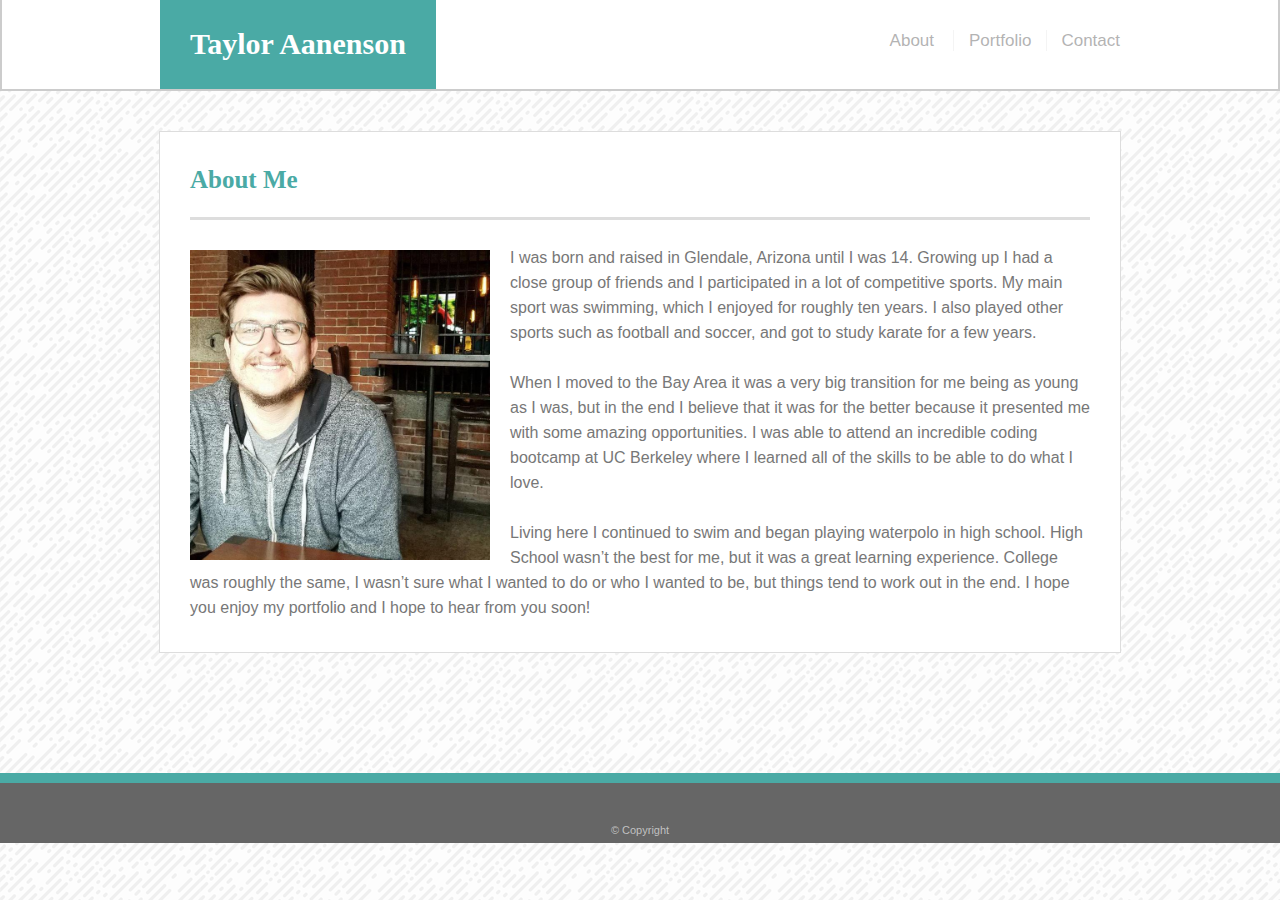
<file: index.html>
<!DOCTYPE HTML>
<html>
<head>
    <title>Portfolio</title>
    <link rel="stylesheet" href="assets/css/reset.css">
    <link rel="stylesheet" href="assets/css/style.css">
</head>
<body>
    <div id="header">
        <div id="container1">
            <h1 id="name">Taylor Aanenson</h1>
            <div id="nav">
                <a id="about" href="index.html">About</a>
                <a id="portfolio" href="portfolio.html">Portfolio</a>
                <a id="contact" href="contact.html">Contact</a>
            </div>
        </div>
    </div>
    <div class="body" id="body-index">
        <h1 id="heading">About Me</h1>
        <div id="container2">
            <img src="assets/images/photo_2018-03-21_15-20-47.jpg" alt="Taylor Aanenson">
            <p>I was born and raised in Glendale, Arizona until I was 14. Growing up I had a close group of friends and I participated in a lot of competitive sports. My main sport was swimming, which I enjoyed for roughly ten years. I also played other sports such as football and soccer, and got to study karate for a few years.</p>
            <p>When I moved to the Bay Area it was a very big transition for me being as young as I was, but in the end I believe that it was for the better because it presented me with some amazing opportunities. I was able to attend an incredible coding bootcamp at UC Berkeley where I learned all of the skills to be able to do what I love.</p>
            <p>Living here I continued to swim and began playing waterpolo in high school. High School wasn’t the best for me, but it was a great learning experience. College was roughly the same, I wasn’t sure what I wanted to do or who I wanted to be, but things tend to work out in the end. I hope you enjoy my portfolio and I hope to hear from you soon!</p>
        </div>
    </div>
    <div id="footer">
        <p id="copyright">© Copyright</p>
    </div>
</body>
</html>
</file>
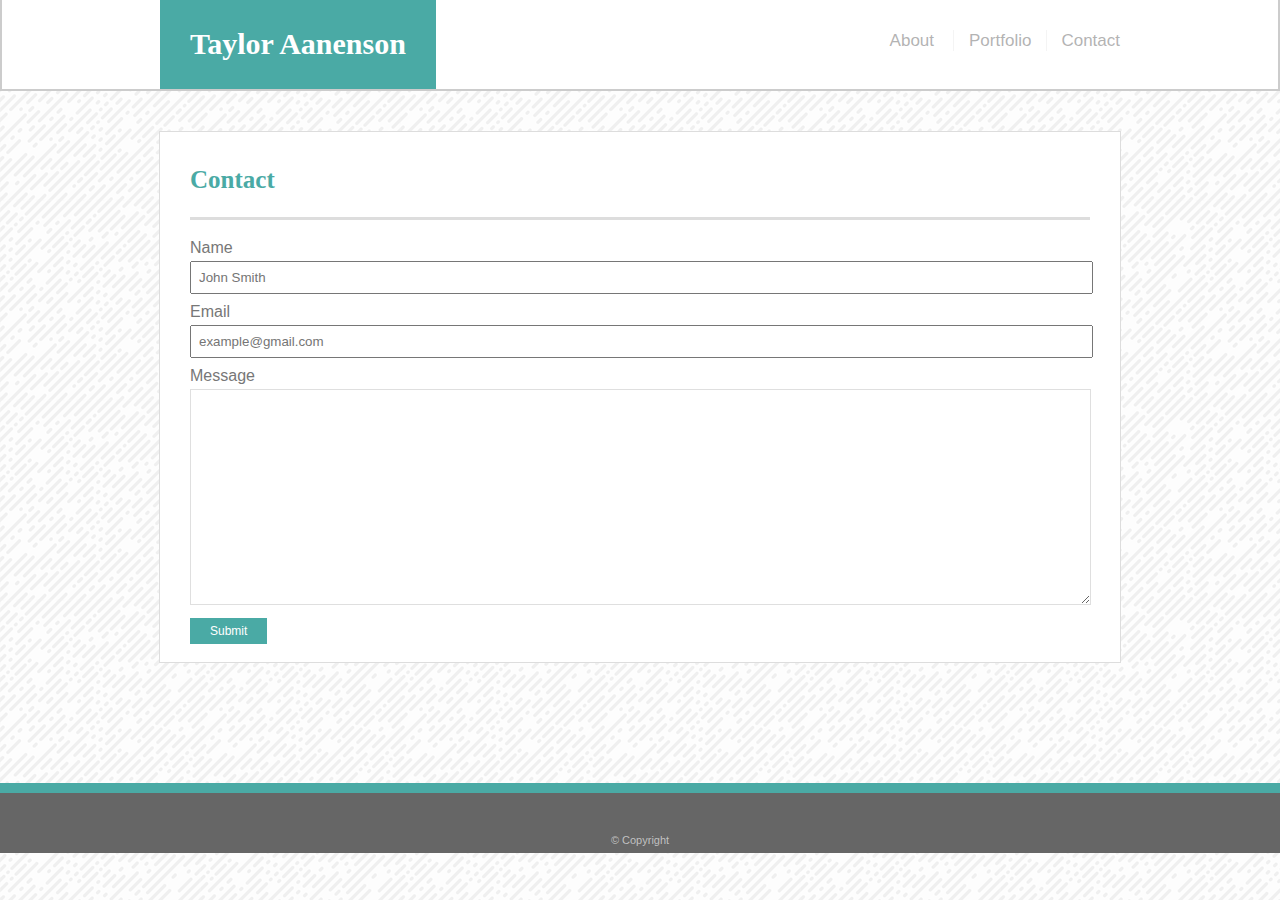
<file: contact.html>
<!DOCTYPE HTML>
<html>
<head>
    <title>Portfolio</title>
    <link rel="stylesheet" href="assets/css/reset.css">
    <link rel="stylesheet" href="assets/css/style.css">
</head>
<body>
    <div id="header">
        <div id="container1">
            <h1 id="name">Taylor Aanenson</h1>
            <div id="nav">
                <a id="about" href="index.html">About</a>
                <a id="portfolio" href="portfolio.html">Portfolio</a>
                <a id="contact" href="contact.html">Contact</a>
            </div>
        </div>
    </div>
    <div class="body" id="body-contact">
        <h1 id="heading">Contact</h1>
        <div id="container2">
            <form id="form" action="#">
                Name<br>
                <input class="forms" type="text" name="fullname" placeholder="John Smith" autocomplete="on" required>
                <br>
                Email<br>
                <input class="forms" type="text" name="email" placeholder="example@gmail.com" autocomplete="on" required>
                <br>
                Message<br>
                <textarea id="message" class="forms" name="message" rows="15" cols="30"></textarea>
                <input id="button" type="submit" value="Submit">
            </form>
        </div>
    </div>
    <div id="footer">
        <p id="copyright">© Copyright</p>
    </div>
</body>
</html>
</file>
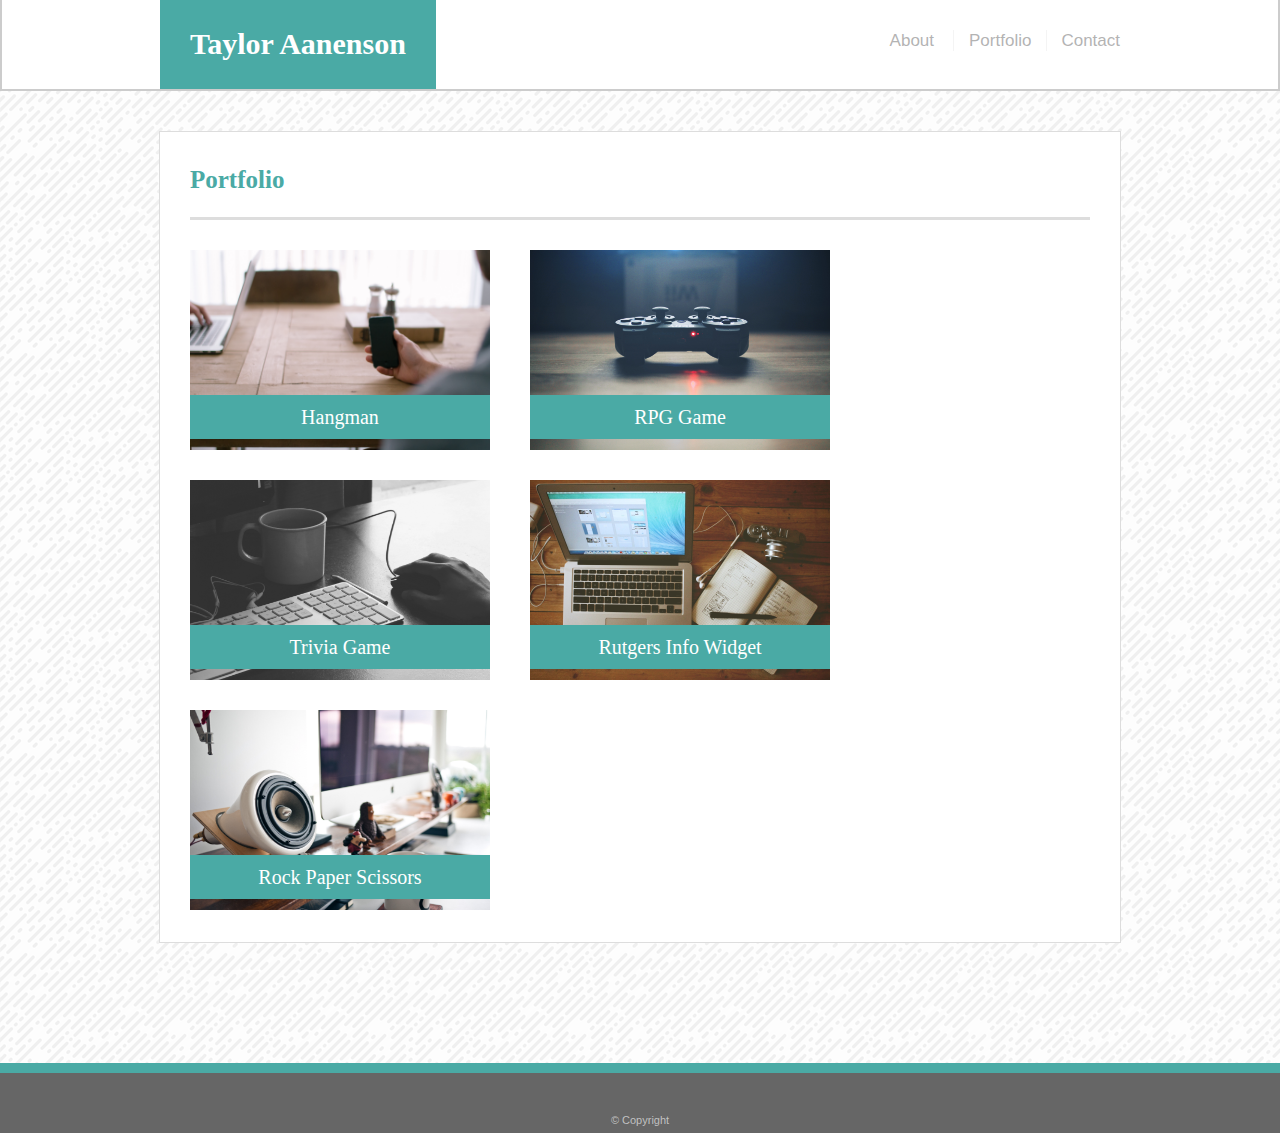
<file: portfolio.html>
<!DOCTYPE HTML>
<html>
<head>
    <title>Portfolio</title>
    <link rel="stylesheet" href="assets/css/reset.css">
    <link rel="stylesheet" href="assets/css/style.css">
</head>
<body>
    <div id="header">
        <div id="container1">
            <h1 id="name">Taylor Aanenson</h1>
            <div id="nav">
                <a id="about" href="index.html">About</a>
                <a id="portfolio" href="portfolio.html">Portfolio</a>
                <a id="contact" href="contact.html">Contact</a>
            </div>
        </div>
    </div>
    <div class="body" id="body-portfolio">
        <h1 id="heading">Portfolio</h1>
        <div id="container2">
            <img class="portfolio-images" id="hangman-pic" src="assets/images/jonathan-velasquez-1187-unsplash.jpg" alt="Hangman">
            <div class="portfolio-text" id="hangman-text">
                <h4>Hangman</h4>
            </div>
            <img class="portfolio-images" id="rpg-pic" src="assets/images/pawel-kadysz-100-unsplash.jpg" alt="RPG Game">
            <div class="portfolio-text" id="rpg-text">
                <h4>RPG Game</h4>
            </div>
            <img class="portfolio-images" id="trivia-pic" src="assets/images/rayi-christian-wicaksono-366-unsplash.jpg" alt="Trivia Game">
            <div class="portfolio-text" id="trivia-text">
                <h4>Trivia Game</h4>
            </div>
            <img class="portfolio-images" id="rutgers-pic" src="assets/images/galymzhan-abdugalimov-181-unsplash.jpg" alt="Rutgers Info Widget">
            <div class="portfolio-text" id="rutgers-text">
                <h4>Rutgers Info Widget</h4>
            </div>
            <img class="portfolio-images" id="rock-pic" src="assets/images/jeff-sheldon-3225-unsplash.jpg" alt="Rock Paper Scissors">
            <div class="portfolio-text" id="rock-text">
                <h4>Rock Paper Scissors</h4>
            </div>
        </div>
    </div>
    <div id="footer">
        <p id="copyright">© Copyright</p>
    </div>
</body>
</html>
</file>
<file: assets/css/style.css>
body {
    margin: 0;
    padding: 0;
    background-image: url(../images/funky-lines.png);
}
#header {
    height: 97px;
    border: 2px #cccccc solid;
    background-color:#ffffff;
    margin-top: -10px;
}
#container1 {
    margin: auto;
    width: 960px;
    margin-top: -20px;
    font-family: Georgia, 'Times New Roman', Times, serif;
}
#name {    
    font-weight: bold;
    margin-top: 27px;
    font-size: 30px;
    color: white;
    float: left;
    border: 10px #4aaaa5 solid;
    padding: 20px 20px;
    background-color: #4aaaa5;
}
#nav {
    float: right;
    margin-top: 60px;
}
a {
    color: #9e9e9ec9;
    font-size: 17px;
    font-family: 'Arial', 'Helvetica Neue', Helvetica, sans-serif;
    text-decoration: none;
}
#portfolio {
    margin-left: 15px;
    margin-right: 10px;
    padding: 1px 15px;
    border-left: 1px solid;
    border-right: 1px solid;
    border-color: #d6d6d647;
}
.body {
    margin: auto;
    margin-top: 40px;
    width: 960px;
    background-color: #ffffff;
    border: 1px #dddddd solid;
}
#body-index {
    height: 520px;
}
#body-portfolio {
    height: 810px;
}
#body-contact {
    height: 530px;
}
#heading {
    font-weight: bold;
    font-size: 25px;
    font-family: Georgia, 'Times New Roman', Times, serif;
    color: #4aaaa5;
    margin-top: 35px;
    margin-bottom: 25px;
    margin-left: 30px;
}
#container2 {
    margin-left: 30px;
    margin-right: 30px;
    border-top: #dddddd solid;
}
img {
    width: 300px;
    float: left;
    margin-top: 30px;
    margin-right: 20px;
}
p {
    font-family: 'Arial', 'Helvetica Neue', Helvetica, sans-serif;
    color: #777777;
    line-height: 25px;
    margin-top: 25px;
}
.portfolio-images {
    height: 200px;
    width: 300px;
}
.portfolio-text {
    font-family: Georgia, 'Times New Roman', Times, serif;
    font-size: 20px;
    padding: 12px;
    color: white;
    width: 276px;
    text-align: center;
    background-color: #4aaaa5; 
    position: absolute;
}
#hangman-text {
    margin-top: 175px;
}
#rpg-pic {
    margin-left: 20px;
}
#rpg-text {
    margin-top: 175px;
    margin-left: 340px;
}
#trivia-text {
    margin-top: 405px;
}
#rutgers-pic {
    margin-left: 20px;
}
#rutgers-text {
    margin-top: 405px;
    margin-left: 340px;
}
#rock-text {
    margin-top: 635px;
}
#form {
    margin-top: 20px;
    color: #777777;
    font-family: 'Arial', 'Helvetica Neue', Helvetica, sans-serif;
}
.forms {
    width: 885px;
    margin-top: 5px;
    margin-bottom: 10px;
    padding: 7px;
}
#message {
    height: 200px;
    border-color: #dfdfdf;
}
#button {
    background-color: #4aaaa5;
    color: white;
    padding: 6px 20px;
    border: none;
    font-family: 'Arial', 'Helvetica Neue', Helvetica, sans-serif;
    font-size: 12px;
}
#footer {
    height: 60px;
    background-color: #666666;
    margin-top: 120px;
    margin-bottom: -20px;
    border-top: 10px #4aaaa5 solid;
}
#copyright {
    text-align: center;
    font-family: 'Arial', 'Helvetica Neue', Helvetica, sans-serif;
    color: #dcdcdcc9;
    font-size: 11px;
    margin-top: 35px;
}
</file>
